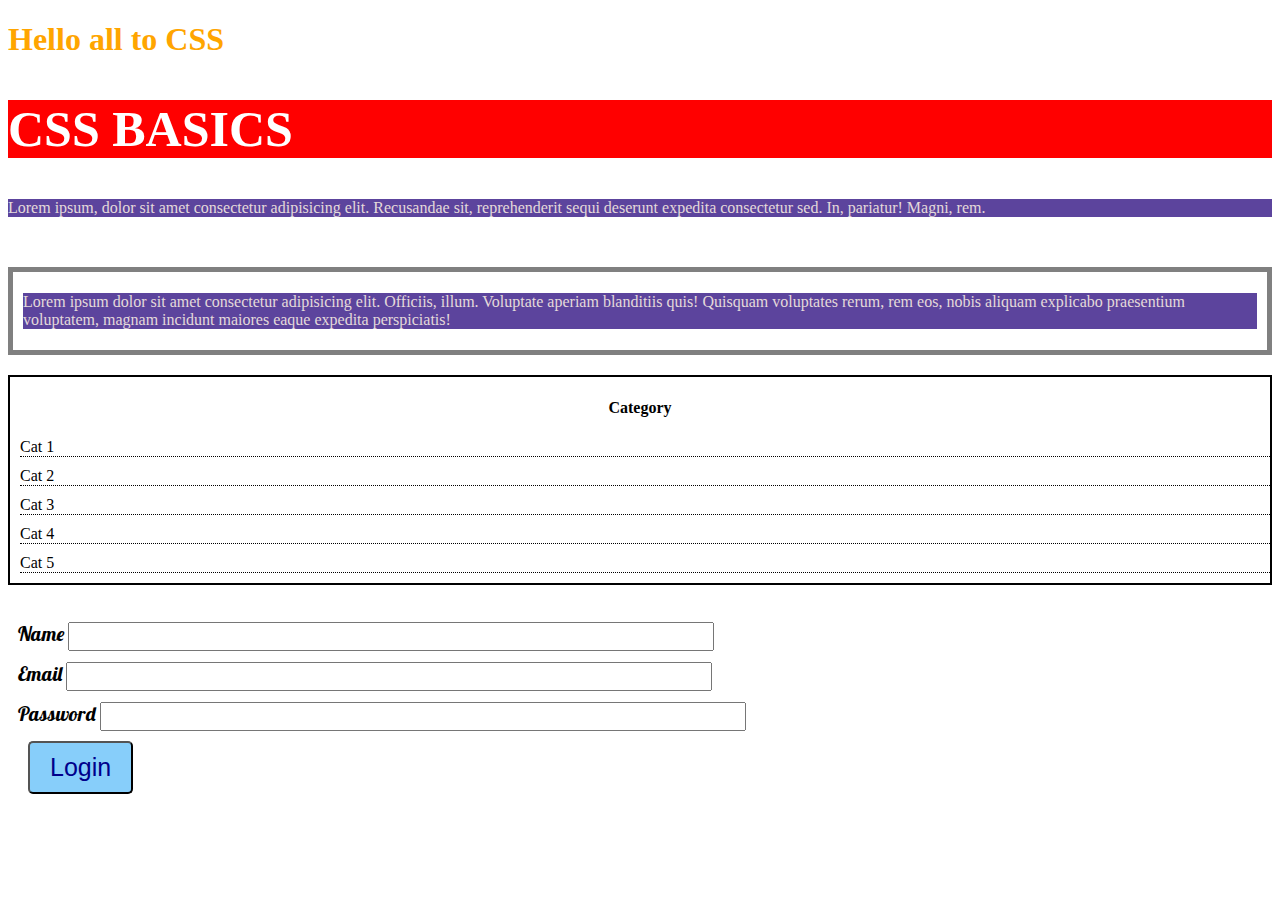
<file: CSS-Basics/index.html>
<!DOCTYPE html>
<html lang="en">
<head>
    <meta charset="UTF-8">
    <meta http-equiv="X-UA-Compatible" content="IE=edge">
    <meta name="viewport" content="width=device-width, initial-scale=1.0">
    <title>CSS Basics</title>
    <style>
        h2{
            background-color: red;
            color: white;
            font-weight: bolder;
            font-size: x-large;
            font-size: 50px;
            text-transform: uppercase;
        }
    </style>
    <link rel="stylesheet" href="style.css">
</head>
<body>
    <h1 style="color: orange">Hello all to CSS</h1>
    <h2>
        CSS Basics
    </h2>
    <p>Lorem ipsum, dolor sit amet consectetur adipisicing elit. Recusandae sit, reprehenderit sequi deserunt expedita consectetur sed. In, pariatur! Magni, rem.
    </p>

    <div class="box">
        <p id="model">Lorem ipsum dolor sit amet consectetur adipisicing elit. Officiis, illum. Voluptate aperiam blanditiis quis! Quisquam voluptates rerum, rem eos, nobis aliquam explicabo praesentium voluptatem, magnam incidunt maiores eaque expedita perspiciatis!</p>
    </div>
    <div class="categories">
        <h4>Category</h4>
        <li><a href="#"></a>Cat 1</li>
        <li><a href="#"></a>Cat 2</li>
        <li><a href="#"></a>Cat 3</li>
        <li><a href="#"></a>Cat 4</li>
        <li><a href="#"></a>Cat 5</li>

    </div>
    <br><br>
    <form id="my-form">
        <div class="form-gp">
            <label for="name">Name</label>
            <input type="text" id="name">
        </div>
        <div class="form-gp">
            <label for="email">Email</label>
            <input type="email" id="email">
        </div>
        <div class="form-gp">
            <label for="password">Password</label>
            <input type="Password" id="password">
        </div>
        <button type="submit">Login</button>
    </form>
    <ul id="users"></ul>
    <script src="main.js"></script>
</body>
</html>
</file>
<file: CSS-Basics/style.css>
@import url('https://fonts.googleapis.com/css2?family=Barlow&family=Lobster&display=swap');

p{
    background-color: rgb(92, 68, 157);
    color: #e4dada;

}

.box{
    padding: 5px 10px;
    /* margin: 10px; */
    border: 5px solid gray;
    margin-bottom: 20px;
    margin-top: 50px;
}

.categories{
    border: 2px solid black;
}

.categories h4{
    text-align: center;   

}
.categories h4:hover{
    background-color: pink;
    color: darkgreen;
}

.categories li{
    list-style: none;
    margin-left: 10px;
    margin-bottom: 10px;
    border-bottom: 1px dotted black;
}
.categories a{
    text-decoration: none;
}

.form-gp{
    display: block;
    margin-bottom: 10px;
}
form{
    font-family: 'Lobster', Times, serif;
    font-size: 20px;
    text-transform: normal;    
}

input{
    padding: 5px;
    width: 50%;
}
label {
    margin-left: 10px;
}

button{
    margin-left: 20px;
    background-color: lightskyblue;
    border-radius: 5px;
    font-size: 25px;
    padding: 10px 20px;
    color: darkblue;
    font-weight: 400; 
    transition: color 0.15s ease;
    
}

button:hover{
    background-color: darkblue;
    color: white;
    opacity: 0.5;

}
</file>
